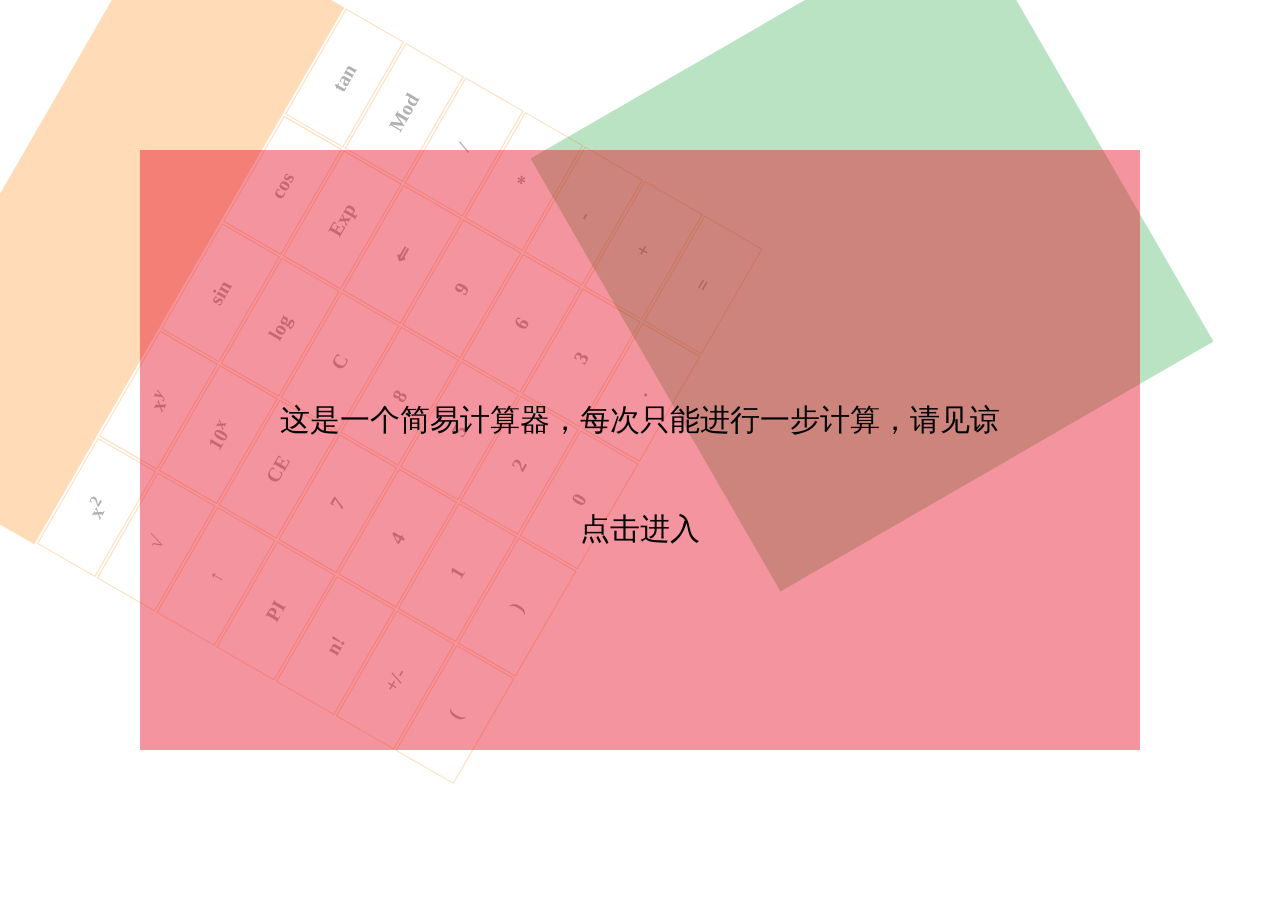
<file: default/Calculator.html>
<!DOCTYPE html>
<html lang="en">
<head>
    <meta charset="UTF-8">
    <title>Title</title>
    <link rel="stylesheet" href="css/calculator.css">
</head>
<body>
<section>
    <div id="calculate">

    </div>
    <table style="cursor: pointer;">
        <tr>
            <td>x<sup>2</sup></td>
            <td>x<sup>y</sup></td>
            <td>sin</td>
            <td>cos</td>
            <td>tan</td>
        </tr>
        <tr>
            <td>&radic;</td>
            <td>10<sup>x</sup></td>
            <td>log</td>
            <!--exp为10的幂-->
            <td>Exp</td>
            <td>Mod</td>
        </tr>
        <tr>
            <td>&uarr;</td>
            <!--ce清除一一次的结果-->
            <td>CE</td>
            <td id="deleteAll">C</td>
            <!--清除一个字符-->
            <td id="deleteSignal">&lArr;</td>
            <td>/</td>
        </tr>
        <tr>
            <td>PI</td>
            <td class="num">7</td>
            <td class="num">8</td>
            <td class="num">9</td>
            <td>*</td>
        </tr>
        <tr>
            <!--求阶乘-->
            <td>n!</td>
            <td class="num">4</td>
            <td class="num">5</td>
            <td class="num">6</td>
            <td>-</td>
        </tr>
        <tr>
            <!--取正负-->
            <td>+/-</td>
            <td class="num">1</td>
            <td class="num">2</td>
            <td class="num">3</td>
            <td>+</td>
        </tr>
        <tr>
            <td>(</td>
            <td>)</td>
            <td class="num">0</td>
            <td>.</td>
            <td>=</td>
        </tr>
    </table>
</section>
<aside>结果</aside>
<!--提示-->
<p id="prompt">
    <span>这是一个简易计算器，每次只能进行一步计算，请见谅</span>
    <br><br><br>
    <span>点击进入</span>
</p>
<script src="js/calculator.js"></script>
</body>
</html>
</file>
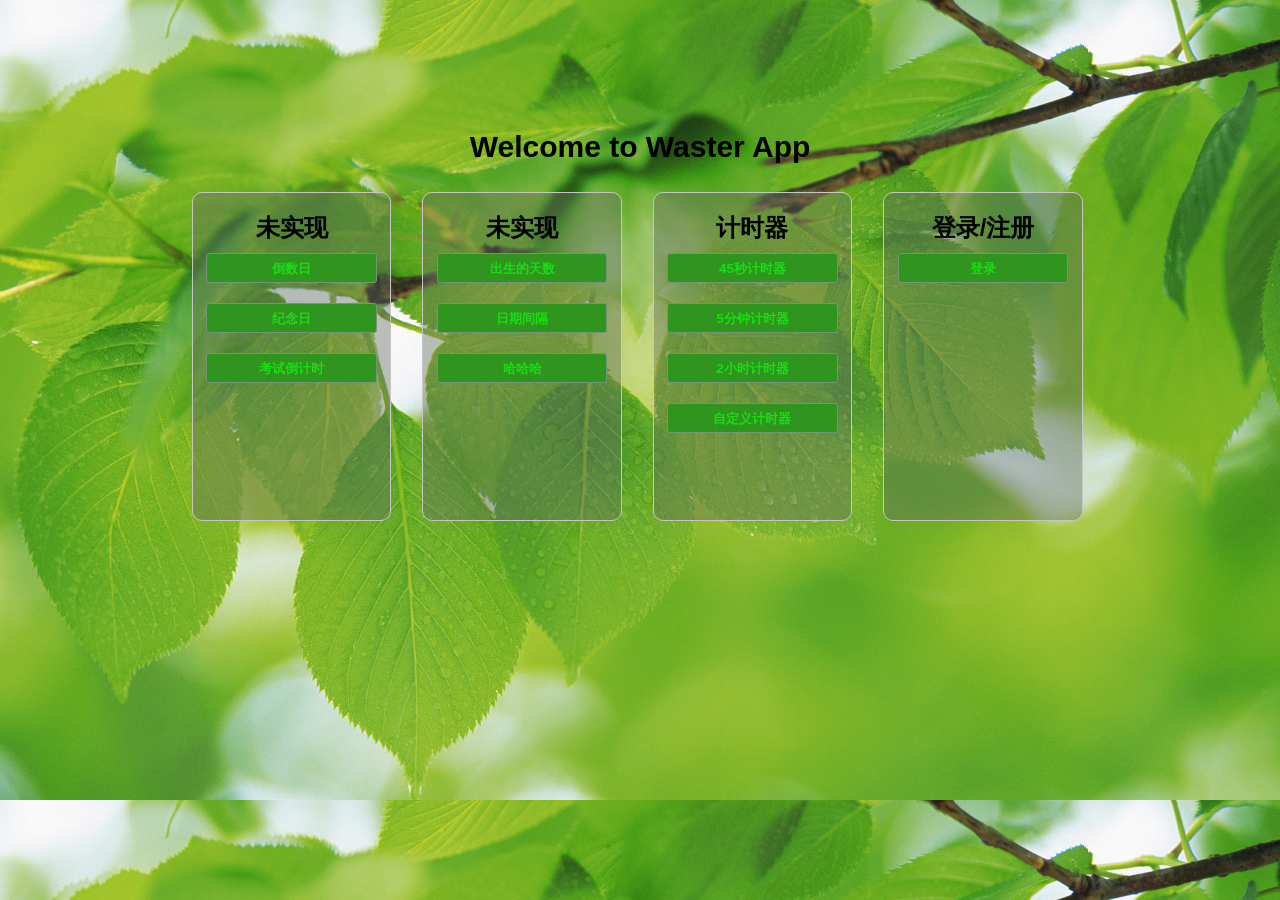
<file: default/login.html>
<!DOCTYPE html>
<html lang="en">
<head>
	<meta charset="utf-8">
	<title>Waster App</title>
	<link rel="stylesheet" type="text/css" href="css/login.css">
</head>
<body>
<form class="form" target="_blank">
	<h2>Sign in to Waster App</h2>
	<div id="contentItem">
		<p>
			<label for="username">用户名：</label>
			<input type="text" name="username" id="username" class="blur" placeholder="Waster-Qiu" value="Waster-Qiu">
			<!--<br />-->
			<span class="error errorUser">验证失败</span>
		</p>
		<p hidden="hidden">
			<label for="password">密码：</label>
			<input type="password" name="password" id="password" class="blur">
		</p>
		<div id="codeAside">
			<!-- 单位使用百分比 -->
			<label>
				<span>验证码：</span>
				<span>密码登录？</span>
			</label>
			<input type="text" name="code" id="code" class="blur">
			<!-- 此处数字字体使用更像验证码的字体 -->
			<!-- 按钮背景加上一张更像验证码的 -->
			<!-- 登录注册按钮写在同一个页面上，利用js增加 -->
			<div id="getCode">
				<span></span>
				<span></span>
				<span></span>
				<span></span>
			</div>
			<div id="error" class="error">验证失败</div>
    	</div>
	<!--</p>-->
		<p>
			<input type="button" name="login" id="login" value="登录">
		</p>
	</div>
</form>
<nav>
	<h1><span></span>Welcome to Waster App</h1>
	<div class="q">
		<h2>未实现</h2>
		<button>倒数日</button>
		<button>纪念日</button>
		<button>考试倒计时</button>
	</div>
	<div class="q">
		<h2>未实现</h2>
		<button>出生的天数</button>
		<button>日期间隔</button>
		<button>哈哈哈</button>
	</div>
	<div class="q">
		<h2>计时器</h2>
		<button>45秒计时器</button>
		<button>5分钟计时器</button>
		<button>2小时计时器</button>
		<button>自定义计时器</button>
	</div>
	<div class="loginClick">
		<h2>登录/注册</h2>
		<button>登录</button>
	</div>
</nav>

<section id="subContent" class="subContentNone">

</section>


<script type="text/javascript" src="js/login.js"></script>
</body>
</html>
</file>
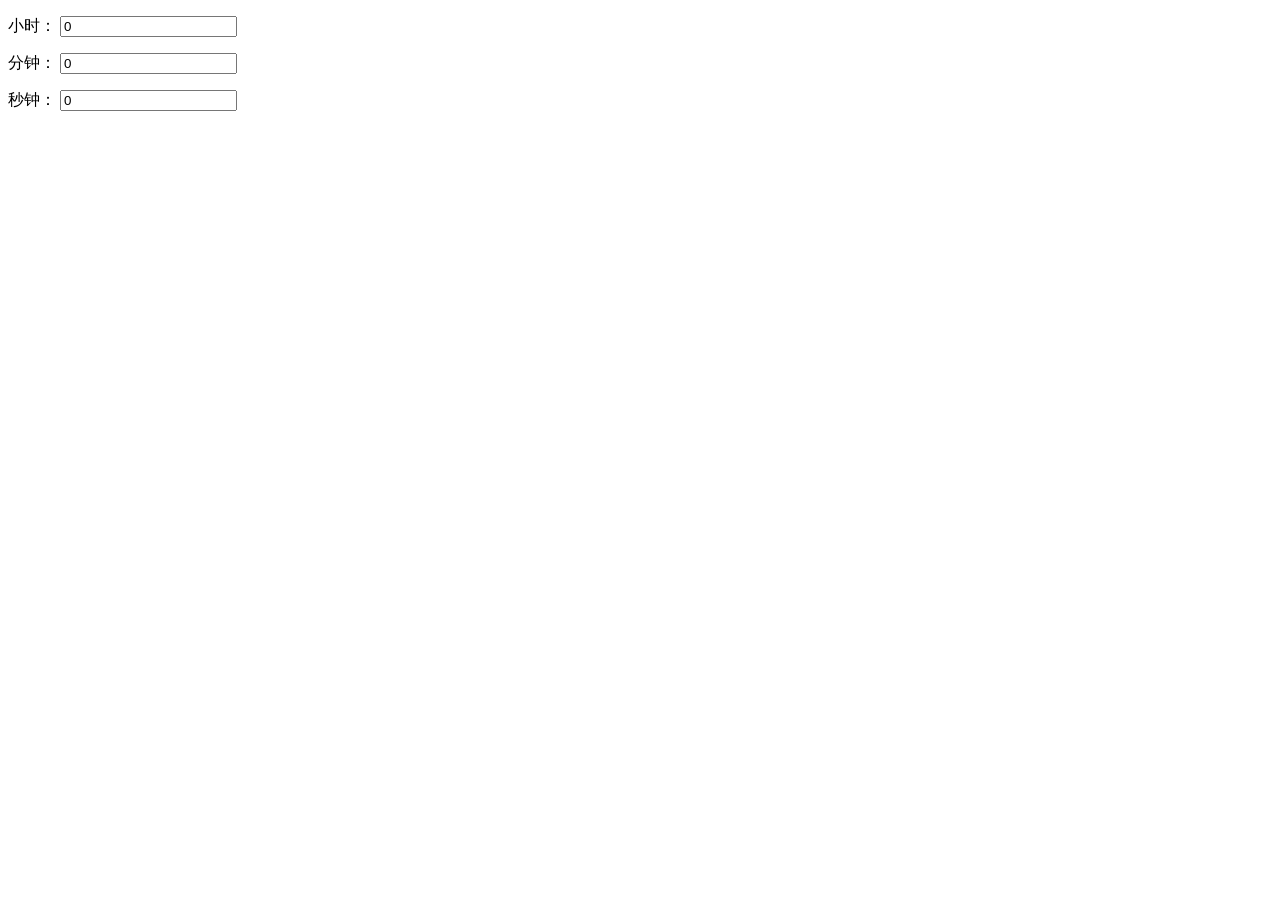
<file: default/timeDeadline.html>
<!DOCTYPE html>
<html lang="en">
<head>
    <meta charset="UTF-8">
    <title>倒计时</title>
</head>
<body>
<p>
    <label>小时：</label>
    <input type="number" id="inputWindowHours" value="0">
</p>
<p><label>分钟：</label>
    <input type="number" id="inputWindowMinutes" value="0">
</p>
<p>
    <label id="queren">秒钟：</label>
    <input type="number" id="inputWindowSeconds" value="0">
</p>

<script>
    queren.onclick = function () {
        var userTime = null;
        alert(typeof document.getElementById("inputWindowHours").value)
        var userHour = Number(document.getElementById("inputWindowHours").value * 3600) + Number(document.getElementById("inputWindowMinutes").value * 60) +Number(document.getElementById("inputWindowSeconds").value);
        alert(userHour);

        userTime = userHour;
        alert(userTime);
        alert("您设定的定时器为" + Math.floor(userTime/3600) + "小时" + Math.floor((userTime%3600)/60) + "分钟" + Math.floor(userTime%60) + "秒！");
    }
</script>
</body>
</html>
</file>
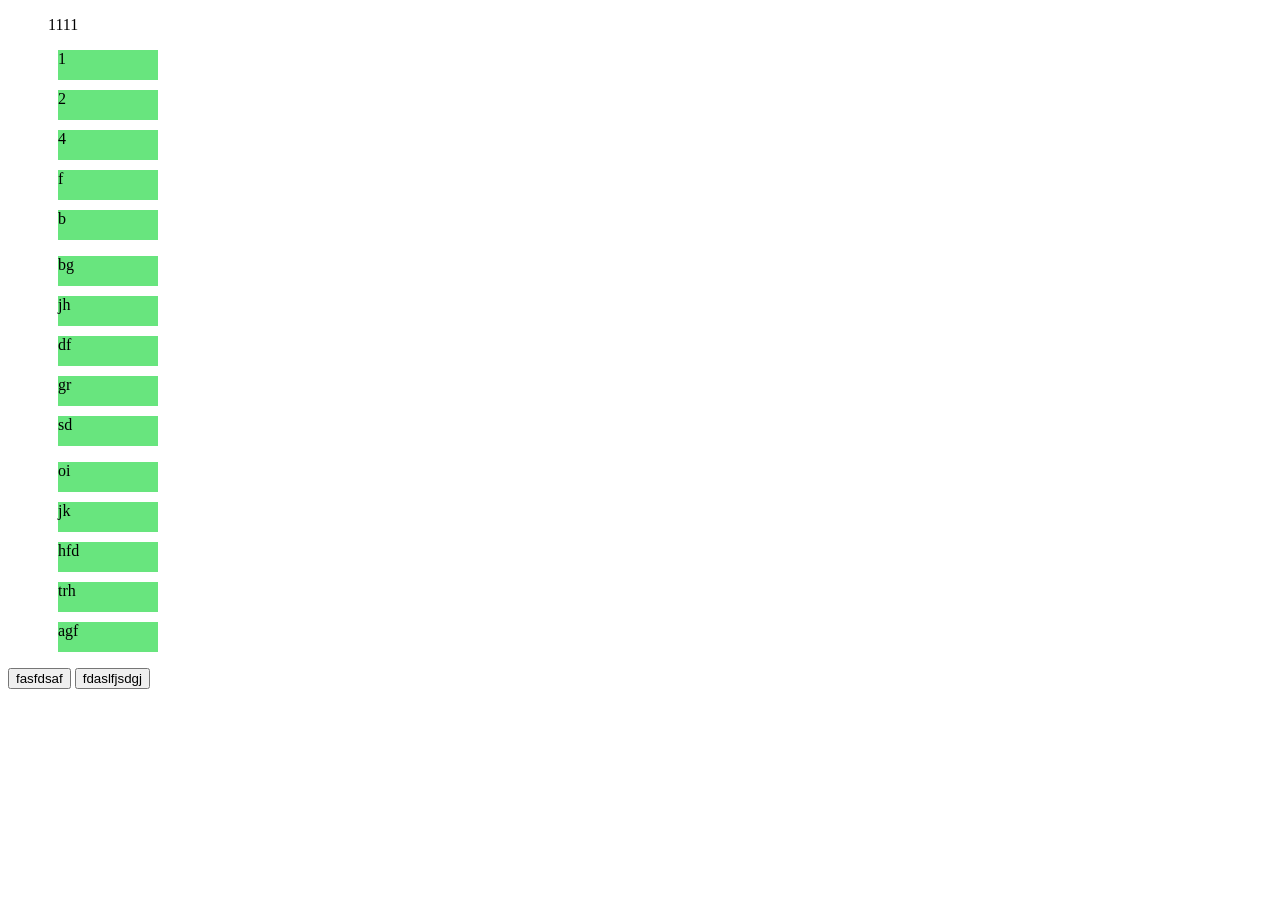
<file: TestDemo/事件委托test.html>
<!DOCTYPE html>
<html lang="en">
<head>
    <meta charset="UTF-8">
    <title>Title</title>
    <style>
        li{
            display: block;
            width: 100px;
            height: 30px;
            background: #68e57e;
            margin: 10px;
        }
    </style>
    <script>
        window.onload = function () {
            var div = document.getElementsByTagName("div")[0];
            // 事件委托
            // 所有的li类型才能生效
            function f(event) {
                var e = event || window.event;
                var target = e.target || e.srcElement;
                // alert(target.nodeName);
                if (target.nodeName === "LI") {
                    alert(target.firstChild.nodeValue);
                }
            }
            div.addEventListener("click",f,false);
            var p = document.createElement("button");
            var content = document.createTextNode("fdaslfjsdgj");
            p.appendChild(content);
            div.appendChild(p);
        }
    </script>
</head>
<body>
<div>
    <ul>
        <p>1111</p>
        <li>1</li>
        <li>2</li>
        <li>4</li>
        <li>f</li>
        <li>b</li>
    </ul>
    <ul>
        <li>bg</li>
        <li>jh</li>
        <li>df</li>
        <li>gr</li>
        <li>sd</li>
    </ul>
    <ul>
        <li>oi</li>
        <li>jk</li>
        <li>hfd</li>
        <li>trh</li>
        <li>agf</li>
    </ul>
    <button>fasfdsaf</button>
</div>
</body>
</html>
</file>
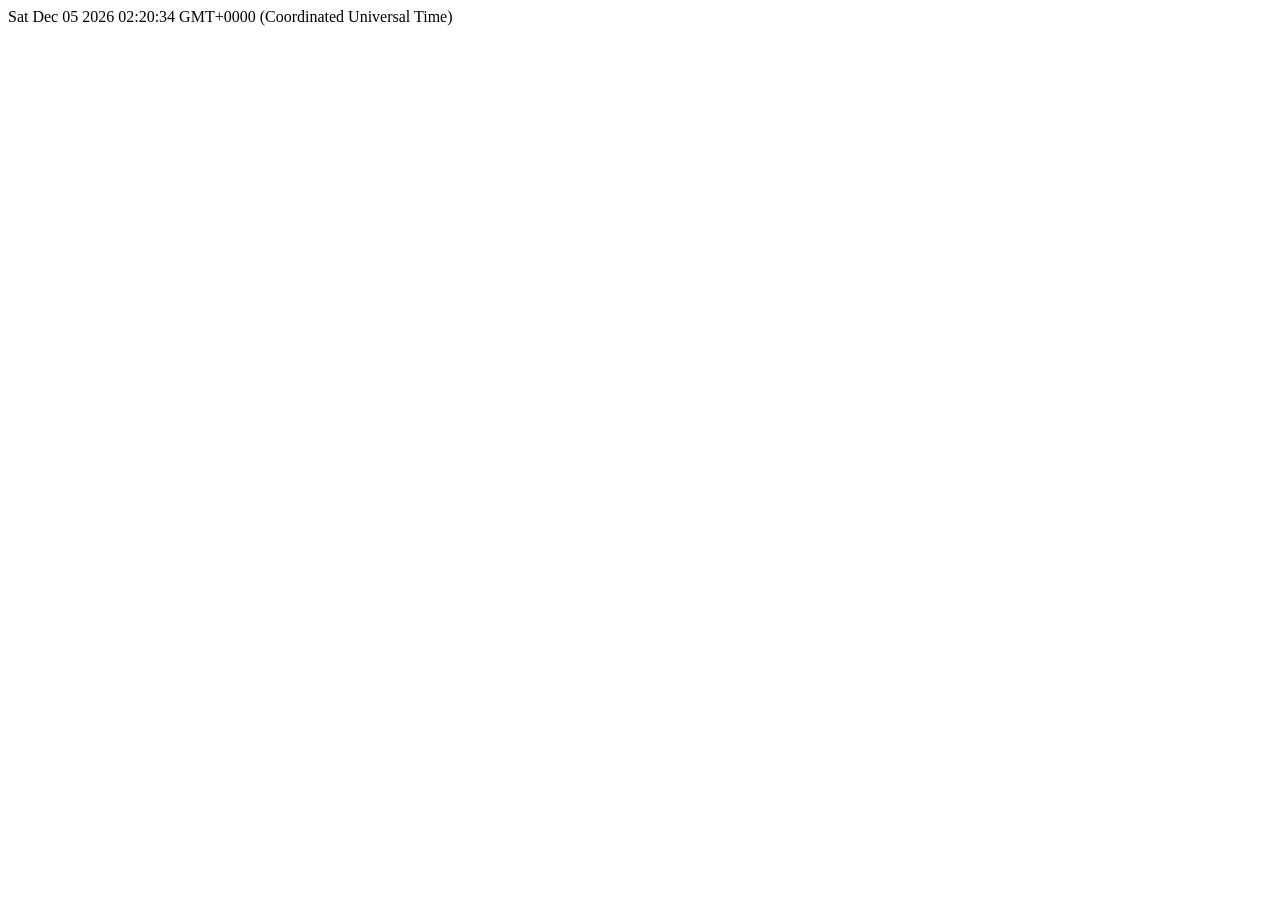
<file: TestDemo/JavaScriptDemo/时间对象.html>
<!DOCTYPE html>
<html lang="en">
<head>
    <meta charset="UTF-8">
    <title>Title</title>
    <script>
        var date = new Date();
        document.write(date);
    </script>
</head>
<body>

</body>
</html>
</file>
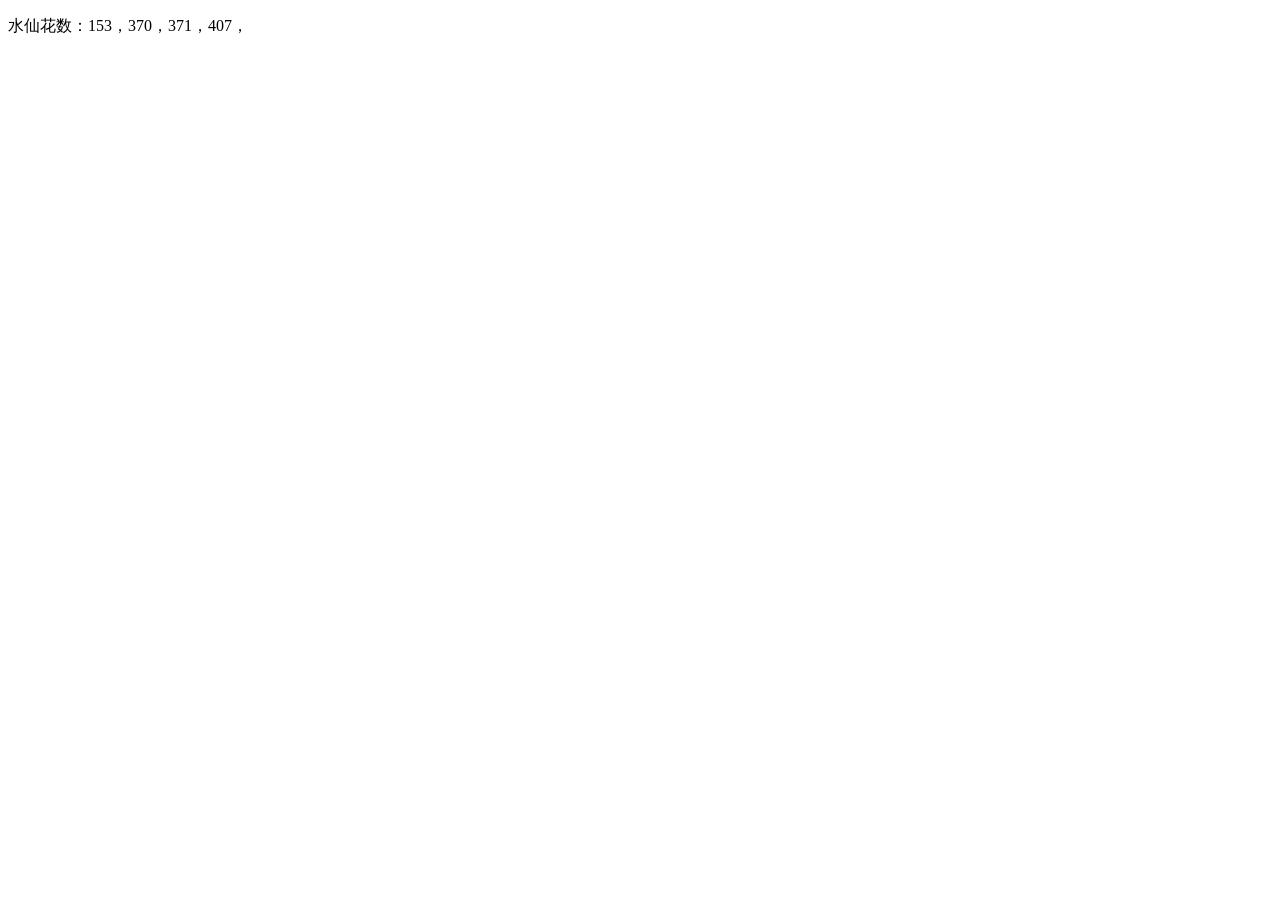
<file: TestDemo/JavaScriptDemo/水仙花数.html>
<!DOCTYPE html>
<html lang="en">
<head>
    <meta charset="UTF-8">
    <title>Title</title>
</head>
<body>
<p></p>
<script>
    // alert(3**3);
    var str = "水仙花数：";
    for (var i = 100; i < 10**3; i++) {
        var hundred = parseInt(i / 100);
        var ten = parseInt(i / 10) % 10;
        var signal = parseInt(i % 10);
        if (i === hundred ** 3 + ten ** 3 + signal ** 3) {
            str += i;
            //空格间距调整？？？改进
            str += "，";
        }
    }
    var inputInfo = document.getElementsByTagName("p")[0];
    inputInfo.innerHTML = str;
</script>
</body>
</html>
</file>
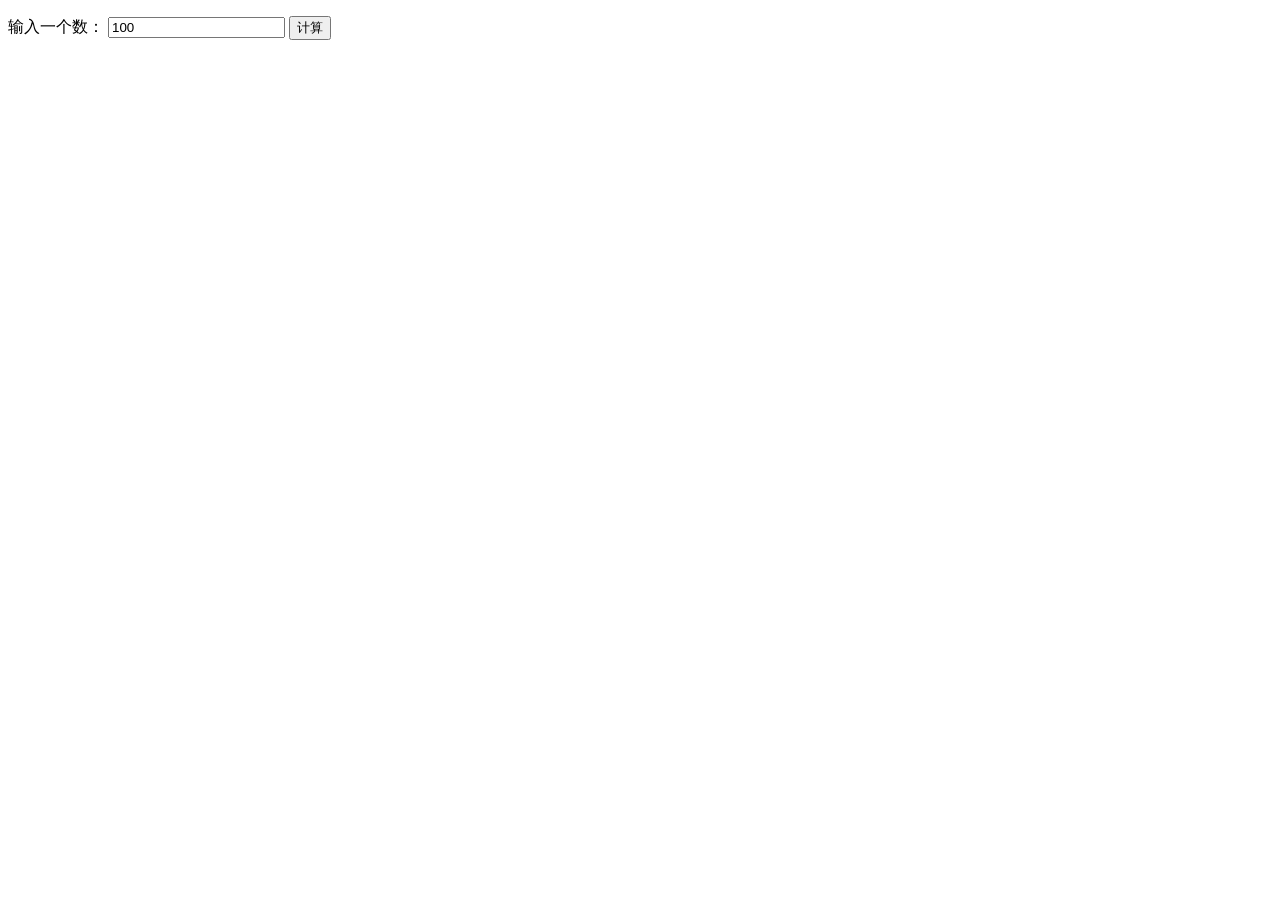
<file: TestDemo/JavaScriptDemo/计算整数之和.html>
<!DOCTYPE html>
<html lang="en">
<head>
    <meta charset="UTF-8">
    <title>Title</title>
</head>
<body>
<p>输入一个数：
    <label>
        <input type="number" value="100">
    </label>
    <button>计算</button>
</p>
<p></p>
<script>
    document.getElementsByTagName("button")[0].onclick= function () {
        // querySelector选择满足条件的第一个
        // 获得value不是style.value,直接是value
        var getNum = document.querySelector("input").value;
        var sum = 0;
        for (var i = 0; i <= getNum; i++) {
            sum += i;
        }
        var inputSum = document.getElementsByTagName("p")[1];
        inputSum.innerText = getNum + "之内的数之和为" + sum + ",阶乘之和为：" + multiNum(getNum);
        // 计算阶乘
        function multiNum(getNum) {
            var multiSum = 0;


            // 嵌套函数：闭包


            // 计算平方
            function acquire(i) {
                return i**2;
            }
            for (var i = 1; i <= getNum; i++) {
                multiSum += acquire(i);
            }
            return multiSum;
        }
    }

</script>
</body>
</html>
</file>
<file: default/css/calculator.css>
*{
    margin: 0;
    padding: 0;
}
body{
    margin: 0 auto;
}
section,aside {
    float: left;
    opacity: 0.3;
}
section{
    transform: rotate(-60deg);
}
aside{
    width: 500px;
    height: 500px;
    background: #17a439;
    transform: rotate(60deg);
}
#calculate{
    width: 620px;
    height: 200px;
    background: #ff8a13;
    padding-top: 5px;
}


td{
    width: 120px;
    height: 65px;
    border: 1px solid #ff8a13;
    font-size: 20px;
    font-weight: bold;

    text-align: center;
}

#prompt {
    box-sizing: content-box;
    width: 1000px;
    height: 350px;
    text-align: center;
    font-size: 30px;
    padding-top: 250px;
    /*相对父元素居中*/
    position: absolute;
    top: 50%;
    left: 50%;
    transform: translate(-50%,-50%);

    z-index: 9999;
    background: rgba(229, 0, 28, 0.42);
}

.prompt {
    display: none;
}
</file>
<file: default/css/login.css>
*{
	margin: 0;
	padding: 0;
	border: 0;
}

body{
	background-image: url("../img/loginPageBackground.jpg");
	/*设置背景覆盖整个窗口，超出部分剪掉*/
	background-size: cover;
}

form{
	/*content-box使得对象的宽高==设置的宽高，padding和border不包括在内*/
	box-sizing: content-box;
	line-height: 30px;
	/*padding: 20px;*/
	/*background: #ffe4cc;*/
	/*适用于块元素的垂直居中的方法*/
	position: absolute;
	top: 50%;
	left: 50%;
	transform: translate(-50%,-50%);
}

.form {
	display: none;
}

.click {
	display: none;
}


h1,
h2,
#username,
#password,
#code {
	display: block;
	height: 30px;
	line-height: 30px;
}

h1,
h2
{
	padding: 20px 0;
	font-family: cursive,Arial;
	font-size: 24px;
	text-align: center;

}

#contentItem,
.q,
.loginClick {
	background: rgba(96, 108, 97, 0.42);
	border: 1px solid #c6c6c6;
	border-radius: 10px;
}
#contentItem {
	padding: 15px;
}
#contentItem>p,
#contentItem>div{
	width: 320px;
	margin-bottom: 10px;
}
#contentItem p:last-child {
	margin-bottom: 0;
	margin-top: 20px;
}
#contentItem p:first-child {
	/*width: 310px;*/
}

.focus {
	box-shadow: 0 0 0 3px #e5001c;
}
.blur {
	box-shadow: none;
}
#username,
#password,
#code,
#getCode {
	border: 1px solid #929292;
	box-sizing: border-box;
	border-radius: 3px;
	padding: 2px 5px;
}


#code {
	border-radius: 3px 0 0 3px;
}
#getCode {
	border-radius: 0 3px 3px 0;
}

#login {
	height: 30px;
	line-height: 30px;
	border-radius: 3px;
	background: #18b63d;
}
#login:hover {
	background: #17a439;
}
#contentItem p label,
#contentItem p input,
#contentItem p span,
#codeAside label {
	width: inherit;
}

#code{
	width: 218px;
	border-right: 0;
}
/*禁止父元素浮动*/
#codeAside{
	overflow: hidden;
}
#codeAside label,
#codeAside #code,
#codeAside #getCode{
	float: left;
}

#codeAside label {
	/*将验证码项与输入分离*/
	width: 100%;
}
/*消除边距*/
input#getCode {
	margin-left: -4px;
}

#getCode{
	padding: 0 10px;
	/*自适应内容的宽度fit-content*/
	width: fit-content;
	height: 30px;
	border-left: 0;
	font-size: 20px;
	background-image: url('../img/randomCodeImg.jpg');
	cursor: default;
}

#getCode>span{
	display: inline-block;
	width: 16px;
	height: 14px;
	text-align: center;
	/*transform: rotate(45deg);*/
}
/*错误信息设置开始*/
/*#error{
	display: none;
}
#error.error{
	display: block;
	color: #ff1c06;
}*/
.error{
	display: none;
}
.errorCode.error{
	display: block;
	/*清除上面元素带来的浮动*/
	clear: both;
	width: 320px;
	height: 20px;
	color: #ff1c06;
}
/*错误信息设置结束*/
nav {
	margin: 8% 15%;
}

h1{
	font-size: 30px;
	padding: 30px;

}

nav h2 {
	padding:6px 0 10px;
}

.q,.loginClick{
	width: 19%;
	height: 300px;
	float: left;
	margin-right: 3.5%;
	padding:1.5%;
}

.q button ,.loginClick button{
	width: 100%;
	height: 30px;
	line-height: 30px;
	border: 1px solid #75957b;
	background: #30951f;
	border-radius: 3px;
	color: #10ff0ead;
	font-weight: bolder;

}

button+button {
	margin-top: 20px;
}

.loginClick {
	margin-right: 0;
}
/*显示子程序*/
.subContentDisplay {
	display: block;
	padding-top: 66px;
}
/*隐藏子程序*/
.subContentNone {
	display: none;
}

.subContentDisplay .title {

}

/*页面水平对齐*/

.subContentDisplay>div {
	width: fit-content;
	height: fit-content;
	margin: 0 auto;
}
.subContentDisplay>div:last-child {
	/*兼容Firefox:当容器未设置宽度时，margin：0 auto;无效*/
	/*width: 1063px;*/
	-moz-margin-start: 30%;

}
/*时间显示内容*/

.subContentDisplay .timeContent {
	width: fit-content;
	height: 300px;
	line-height: 300px;
	background: #279f63b5;
	mso-background: #18b63d;
	text-align: center;
	font-size: 300px;
	font-weight: bolder;
	color: #ff8a13;
}

/*子程序功能键按钮*/
.subContentDisplay .subFunctionSon {
	width: 100px;
	height: 30px;
	line-height: 30px;
	border-radius: 30% 100% 100% 30%;
	background: #923f3f7a;
}
/*鼠标覆盖时的样式*/
.subContentDisplay .subFunctionSon:hover {
	background: rgba(243, 0, 0, 0.54);
}
/*使得功能键水平对称排列*/
.subContentDisplay button+button {
	margin-left: 30px;
}
/*自定义设置键*/
.subContentDisplay div:last-child>*{
	margin-top: 15px;
	width: 120px;
	font-size: 20px;
	height: 30px;
	line-height: 30px;
}
.subContentDisplay div:last-child :nth-child(even) {
	margin-right: 20px;
}
.subContentDisplay div:last-child .myinput_3 {
	width: 250px;
}
</file>
